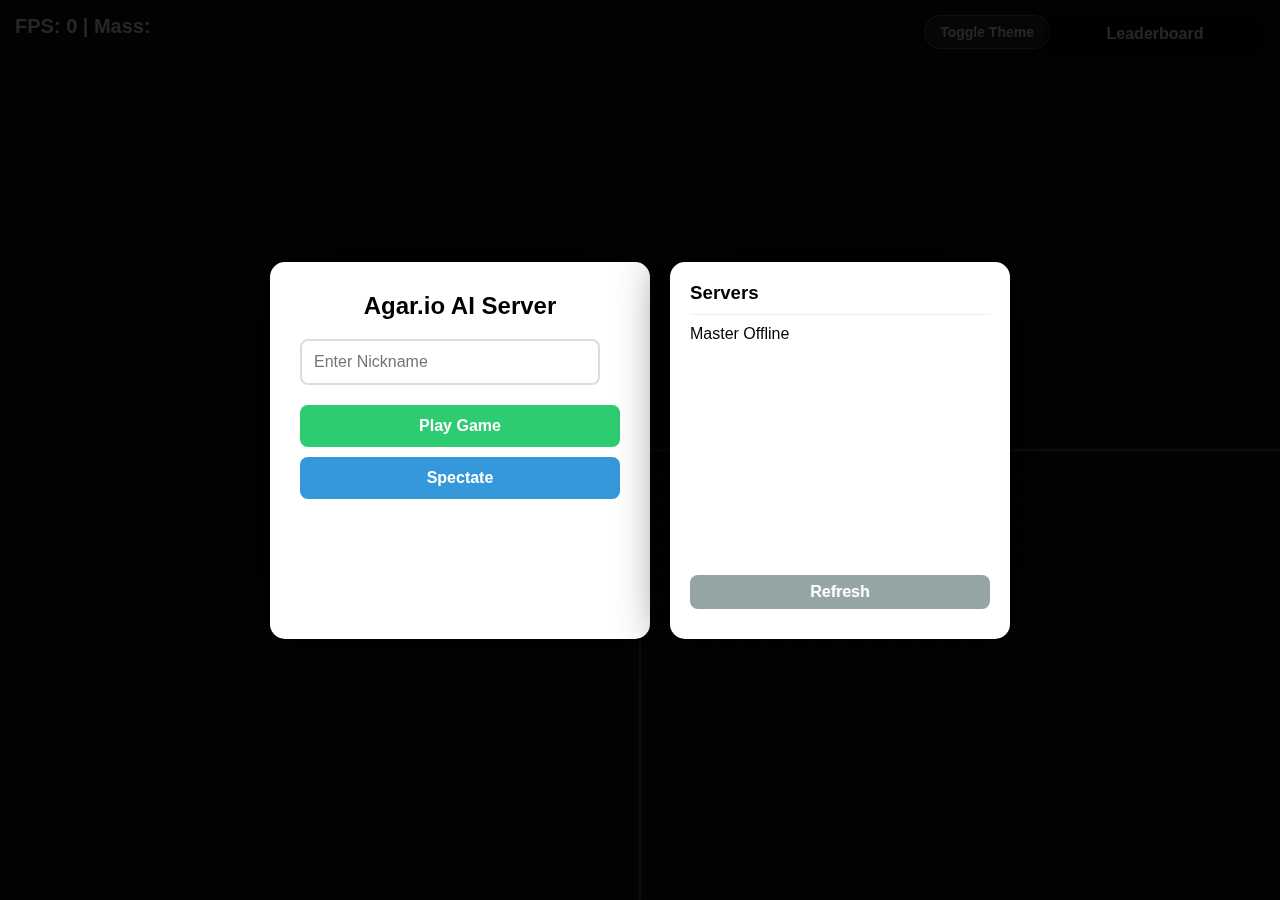
<file: index.html>
<!DOCTYPE html>
<html lang="zh-TW">
<head>
    <meta charset="UTF-8">
    <title>Agar.io - Neural Client (Fixed Respawn)</title>
    <style>
        body { margin: 0; overflow: hidden; background-color: #111; font-family: 'Segoe UI', sans-serif; user-select: none; transition: background 0.3s; }
        canvas { display: block; }
        
        #menuOverlay { position: absolute; top: 0; left: 0; width: 100%; height: 100%; background: rgba(0,0,0,0.85); display: flex; justify-content: center; align-items: center; z-index: 10; }
        .menu-container { display: flex; gap: 20px; }
        .menu-box { background: white; padding: 30px; border-radius: 15px; text-align: center; width: 320px; box-shadow: 0 0 50px rgba(0,0,0,0.8); display: flex; flex-direction: column; }
        .server-list-box { background: white; padding: 20px; border-radius: 15px; width: 300px; box-shadow: 0 0 50px rgba(0,0,0,0.8); display: flex; flex-direction: column; }
        
        input { padding: 12px; width: 85%; margin-bottom: 20px; font-size: 16px; border: 2px solid #ddd; border-radius: 8px; outline: none; }
        input:focus { border-color: #2ecc71; }
        button { padding: 12px; font-size: 16px; border: none; border-radius: 8px; cursor: pointer; width: 100%; font-weight: bold; margin-bottom: 10px; transition: 0.2s; }
        
        #playBtn { background: #2ecc71; color: white; } #playBtn:hover { background: #27ae60; }
        #specBtn { background: #3498db; color: white; } #specBtn:hover { background: #2980b9; }
        
        #themeBtn { position: absolute; top: 15px; right: 230px; background: rgba(255,255,255,0.1); border: 1px solid rgba(255,255,255,0.3); color: white; padding: 8px 15px; font-size: 14px; cursor: pointer; border-radius: 20px; pointer-events: auto; width: auto; margin: 0; }
        #themeBtn:hover { background: rgba(255,255,255,0.2); }

        .server-item { padding: 10px; margin-bottom: 5px; border-radius: 5px; cursor: pointer; background: #f0f0f0; display: flex; justify-content: space-between; align-items: center; }
        .server-item:hover { background: #e0e0e0; }
        .server-item.selected { background: #d5f5e3; border: 1px solid #2ecc71; }
        .status-dot { width: 8px; height: 8px; border-radius: 50%; background: #ccc; }
        .status-online { background: #2ecc71; box-shadow: 0 0 5px #2ecc71; }

        #hud { position: absolute; top: 15px; left: 15px; color: white; font-weight: bold; font-size: 20px; text-shadow: 2px 2px 4px black; pointer-events: none; }
        #leaderboardBox { position: absolute; top: 15px; right: 15px; background: rgba(0,0,0,0.4); color: white; padding: 10px; border-radius: 8px; width: 200px; pointer-events: none; }
        #lbList { list-style: none; padding: 0; margin: 0; font-size: 14px; }
        #lbList li { display: flex; justify-content: space-between; padding: 2px 0; }
        .lb-me { color: #f1c40f; font-weight: bold; }
    </style>
</head>
<body>
    <button id="themeBtn">Toggle Theme</button>
    
    <div id="menuOverlay">
        <div class="menu-container">
            <div class="menu-box">
                <h2 style="margin-top:0;">Agar.io AI Server</h2>
                <input type="text" id="nickname" placeholder="Enter Nickname" maxlength="15">
                <button id="playBtn">Play Game</button>
                <button id="specBtn">Spectate</button>
            </div>
            <div class="server-list-box">
                <h3 style="margin:0 0 10px 0; border-bottom:1px solid #eee; padding-bottom:10px;">Servers</h3>
                <div id="serverListContainer" style="overflow-y:auto; height:250px;">Loading...</div>
                <button onclick="fetchServerList()" style="margin-top:auto; background:#95a5a6; color:white; padding:8px;">Refresh</button>
            </div>
        </div>
    </div>
    
    <div id="hud">FPS: <span id="fps">0</span> | Mass: <span id="massDisplay">0</span></div>
    <div id="leaderboardBox"><h4 style="margin:0 0 5px 0; text-align:center;">Leaderboard</h4><ul id="lbList"></ul></div>
    <canvas id="gameCanvas"></canvas>

    <script>
        const MASTER_URL = "http://localhost:8080/list";
        const canvas = document.getElementById('gameCanvas');
        const ctx = canvas.getContext('2d');
        let socket, myId = -1, mapSize = { w: 6000, h: 6000 };
        let gameState = { players: [], food: [], viruses: [], ejected: [], leaderboard: [] };
        let localPlayers = {};
        
        let camX = 0, camY = 0, camScale = 0.5;
        let targetCamScale = 0.5; 
        let userZoomModifier = 1.0;
        let isDarkTheme = true;
        
        let mouseX = 0, mouseY = 0;
        let isPlaying = false, isSpectating = false, isDead = true; 
        let servers = [], currentServerUrl = null;
        
        let specFollowMode = true; 

        async function fetchServerList() {
            const c = document.getElementById('serverListContainer');
            c.innerHTML = '<div style="padding:10px; color:#888;">Fetching...</div>';
            try {
                const res = await fetch(MASTER_URL);
                servers = await res.json();
                c.innerHTML = '';
                if(servers.length === 0) c.innerHTML = '<div style="padding:10px;">No servers.</div>';
                servers.forEach((s, i) => {
                    const div = document.createElement('div');
                    div.className = 'server-item' + (s.url===currentServerUrl?' selected':'');
                    div.innerHTML = `<span class="status-dot ${s.status==='online'?'status-online':''}"></span> <span>${s.name}</span> <small>${s.players}/${s.max_players}</small>`;
                    if(s.status==='online') div.onclick = () => { currentServerUrl = s.url; connect(); renderServerList(); };
                    c.appendChild(div);
                });
                if(!currentServerUrl && servers.length > 0) { currentServerUrl = servers[0].url; connect(); }
            } catch(e) { c.innerHTML = 'Master Offline'; }
        }
        function renderServerList() { fetchServerList(); } 

        function connect() {
            if(socket) {
                socket.onclose = null; 
                socket.close();
            }

            if(!currentServerUrl) return;
            
            socket = new WebSocket(currentServerUrl);
            
            // ★★★ 修復重點 1：連線成功時，強制重置狀態為死亡/未遊玩 ★★★
            socket.onopen = () => { 
                console.log("Connected to " + currentServerUrl);
                // 強制狀態重置，確保 UI 回到初始狀態
                isPlaying = false;
                isSpectating = false;
                isDead = true;
                localPlayers = {};
                showMenu("Play Game");
            };
            
            socket.onmessage = (e) => {
                const msg = JSON.parse(e.data);
                if(msg.type === 'init') { 
                    myId = msg.id; 
                    mapSize = msg.map; 
                }
                else if(msg.type === 'update') { 
                    processUpdate(msg.data); 
                }
                // ★★★ 修復重點 2：處理伺服器發送的死亡通知 ★★★
                else if (msg.type === 'death') {
                    console.log("Received Death Notification");
                    isDead = true;
                    isPlaying = false;
                    isSpectating = false;
                    showMenu("Respawn");
                }
            };
            
            socket.onclose = () => { 
                console.log("Disconnected - Reconnecting...");
                isPlaying = false;
                isSpectating = false;
                isDead = true;
                localPlayers = {}; 
                showMenu("Play Game"); 
                
                if (socket.readyState === WebSocket.CLOSED) {
                    setTimeout(connect, 2000); 
                }
            };
        }

        function processUpdate(data) {
            gameState.food = data.food;
            gameState.viruses = data.viruses;
            gameState.ejected = data.ejected;
            gameState.leaderboard = data.leaderboard;
            updateLeaderboard();

            const activeIds = new Set();
            data.players.forEach(p => {
                activeIds.add(p.id);
                // 這裡保留基本的檢查，但主要的死亡邏輯現在由 'death' 事件處理
                if(!localPlayers[p.id]) localPlayers[p.id] = { ...p, renderCells: p.cells.map(c=>({...c})) };
                else {
                    localPlayers[p.id].targetCells = p.cells;
                    localPlayers[p.id].name = p.name;
                    if(localPlayers[p.id].renderCells.length !== p.cells.length) 
                        localPlayers[p.id].renderCells = p.cells.map(c=>({...c}));
                }
            });
            Object.keys(localPlayers).forEach(id => { if(!activeIds.has(parseInt(id))) delete localPlayers[id]; });
        }

        function showMenu(playText) {
            document.getElementById('menuOverlay').style.display = 'flex';
            document.getElementById('playBtn').innerText = playText;
        }

        document.getElementById('playBtn').onclick = () => {
            if (isPlaying && !isDead) {
                document.getElementById('menuOverlay').style.display = 'none';
                return;
            }
            
            const name = document.getElementById('nickname').value || "Guest";
            socket.send(JSON.stringify({ type: 'join', name: name }));
            // 暫時設為 true，但實際是否活著依賴 server 回應
            isPlaying = true; 
            isSpectating = false;
            isDead = false;
            document.getElementById('menuOverlay').style.display = 'none';
        };
        
        document.getElementById('specBtn').onclick = () => {
            socket.send(JSON.stringify({ type: 'spectate' }));
            isPlaying = false; isSpectating = true;
            specFollowMode = true; 
            document.getElementById('menuOverlay').style.display = 'none';
        };

        document.getElementById('themeBtn').onclick = () => {
            isDarkTheme = !isDarkTheme;
            document.body.style.backgroundColor = isDarkTheme ? '#111' : '#fff';
        };

        window.addEventListener('keydown', (e) => {
            if (e.code === 'Escape') {
                const menu = document.getElementById('menuOverlay');
                if (menu.style.display === 'none') {
                    showMenu(isPlaying && !isDead ? "Resume Game" : "Play Game");
                } else {
                    if (isPlaying && !isDead) menu.style.display = 'none';
                }
            }
            
            if (e.code === 'KeyQ' && isSpectating) {
                specFollowMode = !specFollowMode;
            }

            if (!isPlaying || isDead) return;
            if (e.code === 'Space') socket.send(JSON.stringify({ type: 'split' }));
            if (e.code === 'KeyW') socket.send(JSON.stringify({ type: 'eject' }));
        });

        window.addEventListener('wheel', (e) => {
            if (isPlaying || isSpectating) {
                userZoomModifier += e.deltaY * -0.001;
                userZoomModifier = Math.max(0.3, Math.min(2.0, userZoomModifier));
            }
        }, { passive: true });

        canvas.addEventListener('mousemove', e => {
            const rect = canvas.getBoundingClientRect();
            mouseX = (e.clientX - rect.left - canvas.width/2) / camScale + camX;
            mouseY = (e.clientY - rect.top - canvas.height/2) / camScale + camY;
        });

        setInterval(() => {
            if(socket && socket.readyState === 1) {
                let tx, ty;
                if (isPlaying) {
                    tx = isNaN(mouseX) ? mapSize.w/2 : mouseX;
                    ty = isNaN(mouseY) ? mapSize.h/2 : mouseY;
                } else if (isSpectating) {
                    tx = camX;
                    ty = camY;
                }

                if (tx !== undefined && ty !== undefined) {
                    socket.send(JSON.stringify({ type: 'input', x: tx, y: ty }));
                }
            }
        }, 50);

        function massToRadius(m) { return 6 * Math.sqrt(m); }

        function draw() {
            canvas.width = window.innerWidth; canvas.height = window.innerHeight;
            
            let myTotalMass = 0;
            let center = { x: 0, y: 0, count: 0 };
            
            if(isPlaying && localPlayers[myId]) {
                const p = localPlayers[myId];
                p.renderCells.forEach(c => {
                    center.x += c.x; center.y += c.y; center.count++;
                    myTotalMass += c.m;
                });
            } else if(isSpectating) {
                if (specFollowMode && gameState.leaderboard.length > 0) {
                    const topId = gameState.leaderboard[0].id;
                    if(localPlayers[topId]) {
                        const p = localPlayers[topId];
                        p.renderCells.forEach(c => { center.x += c.x; center.y += c.y; center.count++; });
                    } else {
                        center.x = camX; center.y = camY; center.count=1;
                    }
                } else {
                    center.x = camX + (mouseX - camX) * 0.1; 
                    center.y = camY + (mouseY - camY) * 0.1;
                    center.count = 1;
                }
            }

            if(center.count > 0) {
                const tx = center.x / center.count;
                const ty = center.y / center.count;
                camX += (tx - camX) * 0.1;
                camY += (ty - camY) * 0.1;
            }
            
            if (isSpectating && !specFollowMode) {
                 camX = Math.max(0, Math.min(mapSize.w, camX));
                 camY = Math.max(0, Math.min(mapSize.h, camY));
            }

            if (myTotalMass > 0) {
                let autoScale = 1.0 / Math.pow(Math.min(64.0 / massToRadius(myTotalMass), 1), 0.4);
                targetCamScale = (0.8 / autoScale) * userZoomModifier;
            } else {
                targetCamScale = 0.5 * userZoomModifier;
            }
            camScale += (targetCamScale - camScale) * 0.1;

            ctx.save();
            ctx.translate(canvas.width/2, canvas.height/2);
            ctx.scale(camScale, camScale);
            ctx.translate(-camX, -camY);

            const bgColor = isDarkTheme ? '#111' : '#f2fbff';
            const gridColor = isDarkTheme ? '#333' : '#ccc';
            const borderColor = isDarkTheme ? '#555' : '#333';
            
            ctx.fillStyle = bgColor; ctx.fillRect(0, 0, mapSize.w, mapSize.h);
            ctx.strokeStyle = gridColor; ctx.lineWidth = 1;
            ctx.beginPath();
            for(let x=0; x<=mapSize.w; x+=50) { ctx.moveTo(x,0); ctx.lineTo(x, mapSize.h); }
            for(let y=0; y<=mapSize.h; y+=50) { ctx.moveTo(0,y); ctx.lineTo(mapSize.w, y); }
            ctx.stroke();
            ctx.strokeStyle = borderColor; ctx.lineWidth = 5; ctx.strokeRect(0,0, mapSize.w, mapSize.h);

            gameState.food.forEach(f => { ctx.fillStyle = f.color; ctx.beginPath(); ctx.arc(f.x, f.y, massToRadius(f.mass), 0, Math.PI*2); ctx.fill(); });
            gameState.ejected.forEach(e => { ctx.fillStyle = e.c; ctx.strokeStyle = isDarkTheme ? '#eee' : '#333'; ctx.lineWidth=2; ctx.beginPath(); ctx.arc(e.x, e.y, massToRadius(15), 0, Math.PI*2); ctx.fill(); ctx.stroke(); });
            gameState.viruses.forEach(v => {
                ctx.fillStyle = '#33ff33'; ctx.strokeStyle = '#22aa22'; ctx.lineWidth=4; ctx.beginPath(); 
                const r = massToRadius(v.m);
                for(let i=0; i<20; i++) {
                    const a = (i/20)*Math.PI*2;
                    const rad = i%2===0 ? r : r*0.92;
                    ctx.lineTo(v.x + Math.cos(a)*rad, v.y + Math.sin(a)*rad);
                }
                ctx.closePath(); ctx.fill(); ctx.stroke();
            });

            const sortedCells = [];
            for(let pid in localPlayers) {
                const p = localPlayers[pid];
                if(p.targetCells) {
                    for(let i=0; i<p.renderCells.length; i++) {
                        const rc = p.renderCells[i], tc = p.targetCells[i] || rc; 
                        rc.x += (tc.x - rc.x) * 0.2; rc.y += (tc.y - rc.y) * 0.2; rc.m += (tc.m - rc.m) * 0.2;
                        sortedCells.push({ ...rc, name: p.name, isMine: parseInt(pid)===myId });
                    }
                }
            }
            sortedCells.sort((a,b) => a.m - b.m); 
            sortedCells.forEach(c => {
                const r = massToRadius(c.m);
                ctx.fillStyle = c.c; ctx.strokeStyle = c.isMine ? '#fff' : (isDarkTheme ? '#000' : '#333'); ctx.lineWidth = c.isMine ? 4 : 2;
                ctx.beginPath(); ctx.arc(c.x, c.y, r, 0, Math.PI*2); ctx.fill(); ctx.stroke();
                if(r > 15) { 
                    ctx.fillStyle = '#fff'; ctx.strokeStyle='#000'; ctx.lineWidth=2;
                    ctx.font = `bold ${Math.max(12, r*0.4)}px sans-serif`;
                    ctx.textAlign = 'center'; ctx.textBaseline = 'middle';
                    ctx.strokeText(c.name, c.x, c.y); ctx.fillText(c.name, c.x, c.y);
                }
            });
            ctx.restore();
            
            let specText = "";
            if (isSpectating) {
                specText = specFollowMode ? "(Spectating: Top Player - Q to Free)" : "(Spectating: Free Roam - Q to Follow)";
            }
            document.getElementById('massDisplay').innerText = isPlaying ? Math.floor(myTotalMass) : specText;
            
            requestAnimationFrame(draw);
        }
        function updateLeaderboard() {
            const list = document.getElementById('lbList'); list.innerHTML = '';
            gameState.leaderboard.forEach((p, i) => {
                const li = document.createElement('li');
                if(p.id === myId) li.className = 'lb-me';
                li.innerHTML = `<span>${i+1}. ${p.name}</span> <span>${p.mass}</span>`;
                list.appendChild(li);
            });
        }
        let frameCount = 0;
        setInterval(() => { document.getElementById('fps').innerText = frameCount; frameCount = 0; }, 1000);
        function loop() { frameCount++; requestAnimationFrame(loop); } loop();
        fetchServerList(); requestAnimationFrame(draw);
    </script>
</body>
</html>
</file>
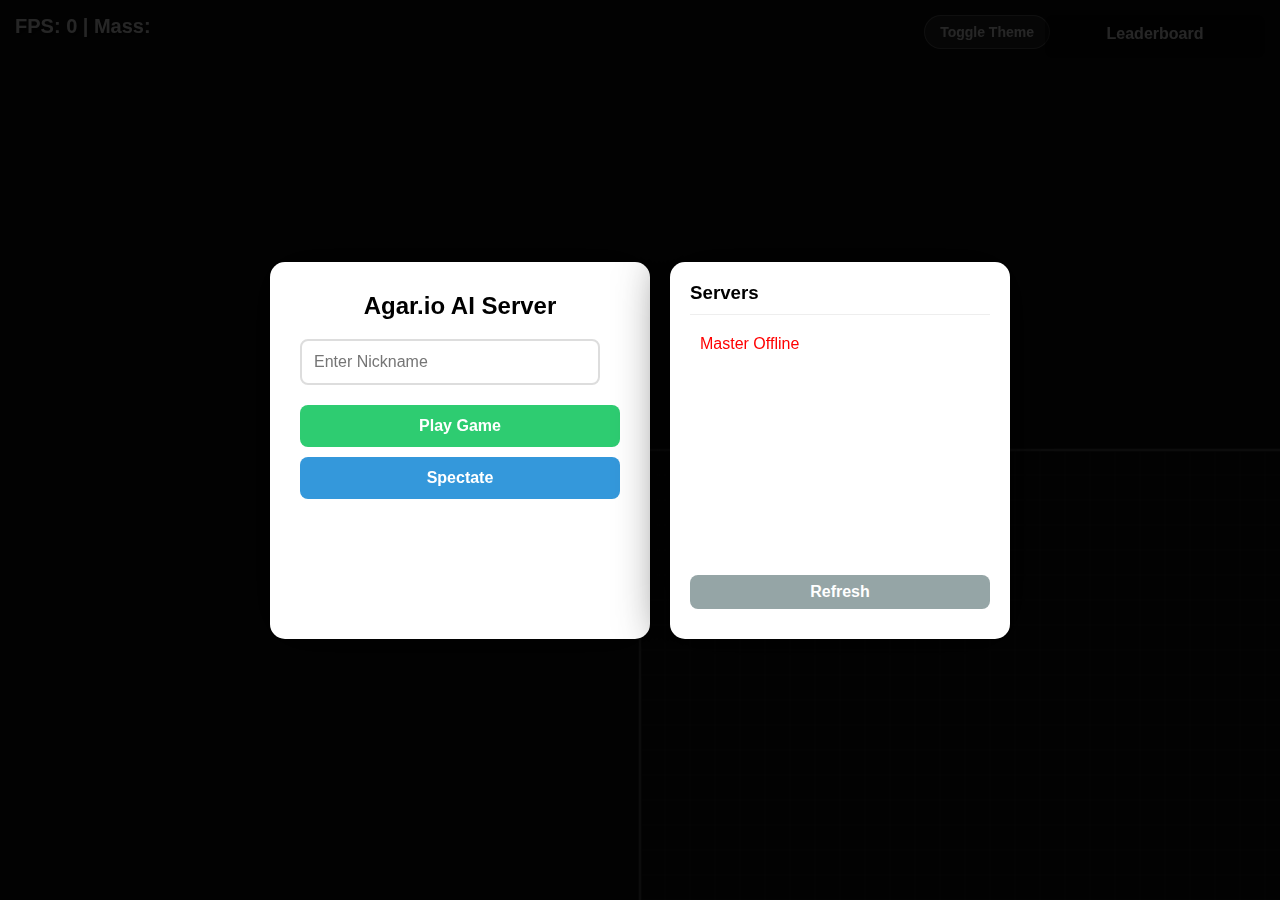
<file: client/index.html>
<!DOCTYPE html>
<html lang="zh-TW">
<head>
    <meta charset="UTF-8">
    <meta name="viewport" content="width=device-width, initial-scale=1.0">
    <title>Agar.io - Auto Scale Client</title>
    <link rel="stylesheet" href="css/style.css">
</head>
<body>
    <button id="themeBtn">Toggle Theme</button>
    
    <div id="menuOverlay">
        <div class="menu-container">
            <div class="menu-box">
                <h2 style="margin-top:0;">Agar.io AI Server</h2>
                <input type="text" id="nickname" placeholder="Enter Nickname" maxlength="15">
                <button id="playBtn">Play Game</button>
                <button id="specBtn">Spectate</button>
            </div>
            <div class="server-list-box">
                <h3 style="margin:0 0 10px 0; border-bottom:1px solid #eee; padding-bottom:10px;">Servers</h3>
                <div id="serverListContainer" style="overflow-y:auto; height:250px;">Loading...</div>
                <button style="margin-top:auto; background:#95a5a6; color:white; padding:8px;">Refresh</button>
            </div>
        </div>
    </div>
    
    <div id="hud">FPS: <span id="fps">0</span> | Mass: <span id="massDisplay">0</span></div>
    <div id="leaderboardBox">
        <h4 style="margin:0 0 5px 0; text-align:center;">Leaderboard</h4>
        <ul id="lbList"></ul>
    </div>
    
    <canvas id="gameCanvas"></canvas>

    <script type="module" src="js/game.js"></script>
</body>
</html>
</file>
<file: client/css/style.css>
/* 基本樣式 */
body {
    margin: 0;
    overflow: hidden;
    background-color: #111;
    font-family: 'Segoe UI', sans-serif;
    user-select: none;
    transition: background 0.3s;
}

canvas {
    display: block;
}

/* 選單 */
#menuOverlay {
    position: absolute;
    top: 0;
    left: 0;
    width: 100%;
    height: 100%;
    background: rgba(0, 0, 0, 0.85);
    display: flex;
    justify-content: center;
    align-items: center;
    z-index: 10;
}

.menu-container {
    display: flex;
    gap: 20px;
}

.menu-box {
    background: white;
    padding: 30px;
    border-radius: 15px;
    text-align: center;
    width: 320px;
    box-shadow: 0 0 50px rgba(0, 0, 0, 0.8);
    display: flex;
    flex-direction: column;
}

.server-list-box {
    background: white;
    padding: 20px;
    border-radius: 15px;
    width: 300px;
    box-shadow: 0 0 50px rgba(0, 0, 0, 0.8);
    display: flex;
    flex-direction: column;
}

/* 輸入框 */
input {
    padding: 12px;
    width: 85%;
    margin-bottom: 20px;
    font-size: 16px;
    border: 2px solid #ddd;
    border-radius: 8px;
    outline: none;
}

input:focus {
    border-color: #2ecc71;
}

/* 按鈕 */
button {
    padding: 12px;
    font-size: 16px;
    border: none;
    border-radius: 8px;
    cursor: pointer;
    width: 100%;
    font-weight: bold;
    margin-bottom: 10px;
    transition: 0.2s;
}

#playBtn {
    background: #2ecc71;
    color: white;
}

#playBtn:hover {
    background: #27ae60;
}

#specBtn {
    background: #3498db;
    color: white;
}

#specBtn:hover {
    background: #2980b9;
}

#themeBtn {
    position: absolute;
    top: 15px;
    right: 230px;
    background: rgba(255, 255, 255, 0.1);
    border: 1px solid rgba(255, 255, 255, 0.3);
    color: white;
    padding: 8px 15px;
    font-size: 14px;
    cursor: pointer;
    border-radius: 20px;
    pointer-events: auto;
    width: auto;
    margin: 0;
}

#themeBtn:hover {
    background: rgba(255, 255, 255, 0.2);
}

/* 伺服器列表 */
.server-item {
    padding: 10px;
    margin-bottom: 5px;
    border-radius: 5px;
    cursor: pointer;
    background: #f0f0f0;
    display: flex;
    justify-content: space-between;
    align-items: center;
}

.server-item:hover {
    background: #e0e0e0;
}

.server-item.selected {
    background: #d5f5e3;
    border: 1px solid #2ecc71;
}

.status-dot {
    width: 8px;
    height: 8px;
    border-radius: 50%;
    background: #ccc;
}

.status-online {
    background: #2ecc71;
    box-shadow: 0 0 5px #2ecc71;
}

/* HUD */
#hud {
    position: absolute;
    top: 15px;
    left: 15px;
    color: white;
    font-weight: bold;
    font-size: 20px;
    text-shadow: 2px 2px 4px black;
    pointer-events: none;
}

/* 排行榜 */
#leaderboardBox {
    position: absolute;
    top: 15px;
    right: 15px;
    background: rgba(0, 0, 0, 0.4);
    color: white;
    padding: 10px;
    border-radius: 8px;
    width: 200px;
    pointer-events: none;
}

#lbList {
    list-style: none;
    padding: 0;
    margin: 0;
    font-size: 14px;
}

#lbList li {
    display: flex;
    justify-content: space-between;
    padding: 2px 0;
}

.lb-me {
    color: #f1c40f;
    font-weight: bold;
}
</file>
